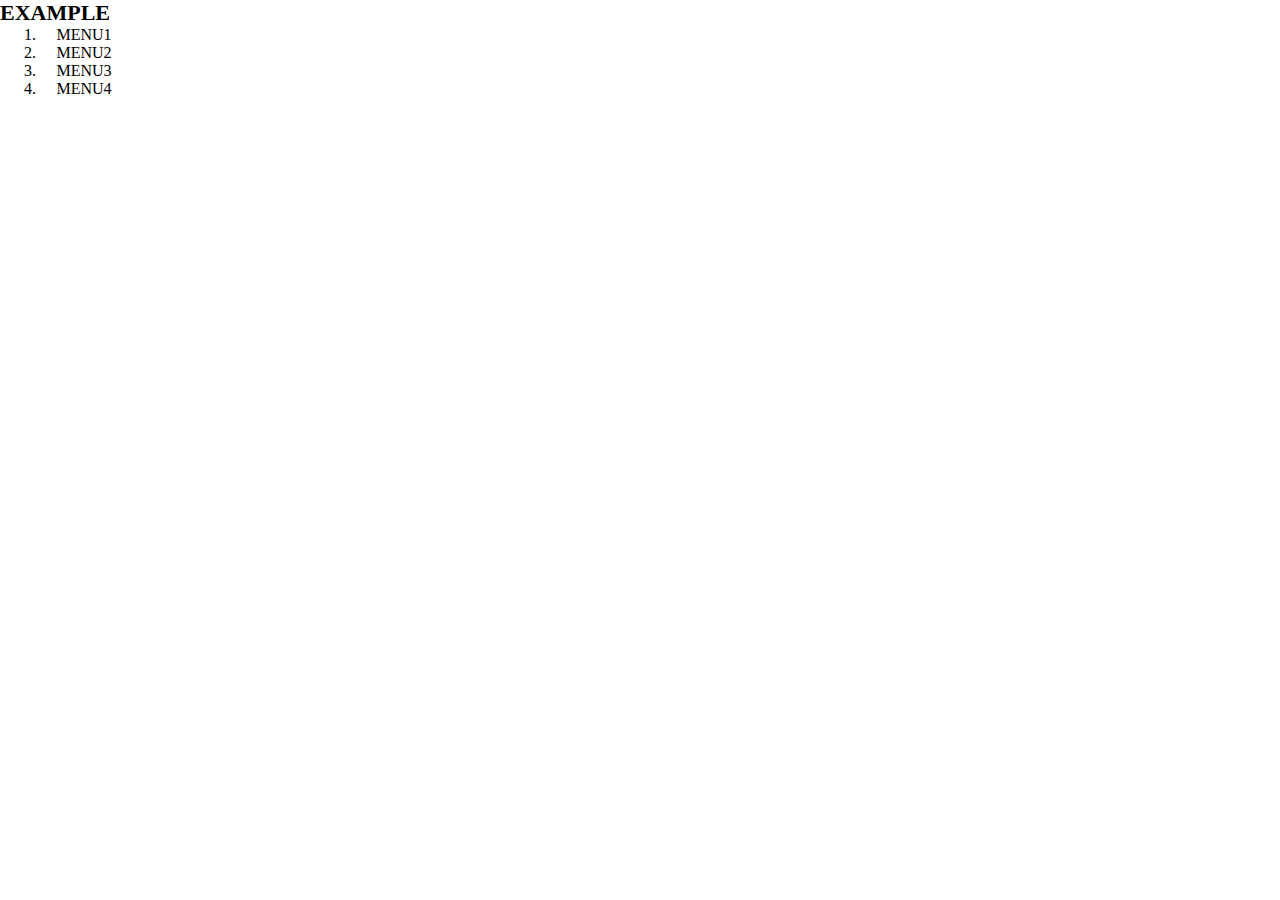
<file: practice.html>
<!DOCTYPE html>
<html lang="ja">
  <head>
    <meta charset="UTF-8"/>
    <title>practice</title>
    <link rel="stylesheet" href="practice.css"/>
  </head>

  <body>
    <header>
      <h1 class="headline">EXAMPLE</h1>
      <nav class="nav">
        <ol class="list">
          <li class="list-item">MENU1</li>
          <li class="list-item">MENU2</li>
          <li class="list-item">MENU3</li>
          <li class="list-item">MENU4</li>
        </ol>
      </nav>
    </header>
  </body>

</html>
</file>
<file: practice.css>
* {
  margin: 0;
  padding: 0;
  box-sizing: border-box;
}

header {
  width: 10%;
}

.headline {
  font-size: 22px;
}

nav {
  text-align: center;
}

.list {
  padding-left: 40px;
}
</file>
